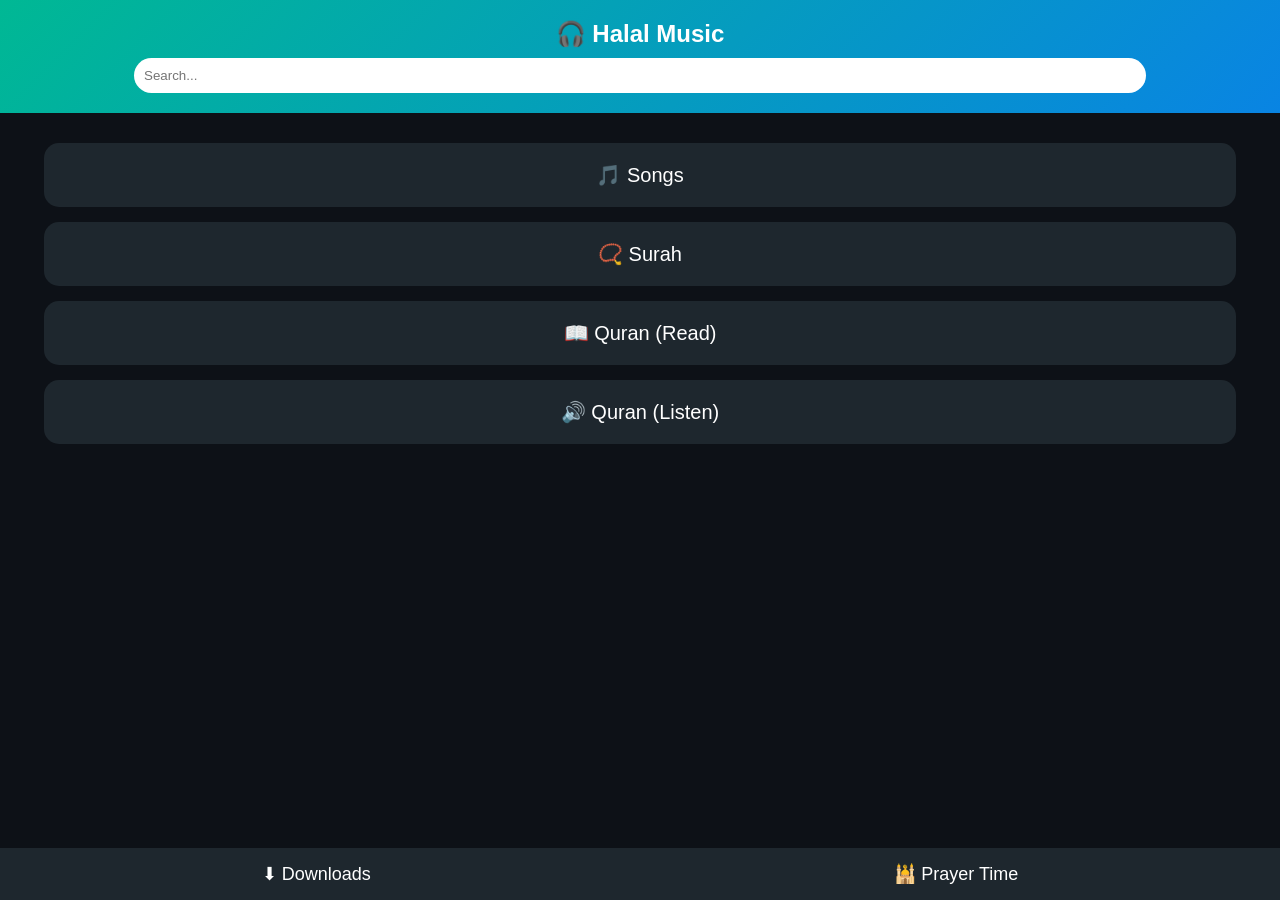
<file: index.html>
<!DOCTYPE html>
<html lang="en">
<head>
<meta charset="UTF-8">
<meta name="viewport" content="width=device-width, initial-scale=1.0">
<title>Halal Music</title>
<link rel="stylesheet" href="style.css">
<script src="app.js" defer></script>
</head>
<body>

<header>
  <h1>🎧 Halal Music</h1>
  <input type="text" id="search" placeholder="Search...">
</header>

<main>
  <div class="category" onclick="openPage('songs.html')">🎵 Songs</div>
  <div class="category" onclick="openPage('surah.html')">📿 Surah</div>
  <div class="category" onclick="openPage('quran.html')">📖 Quran (Read)</div>
  <div class="category" onclick="openPage('listen.html')">🔊 Quran (Listen)</div>
</main>

<footer>
  <div onclick="openPage('downloads.html')">⬇ Downloads</div>
  <div onclick="openPage('prayer.html')">🕌 Prayer Time</div>
</footer>

</body>
                             </html>
</file>
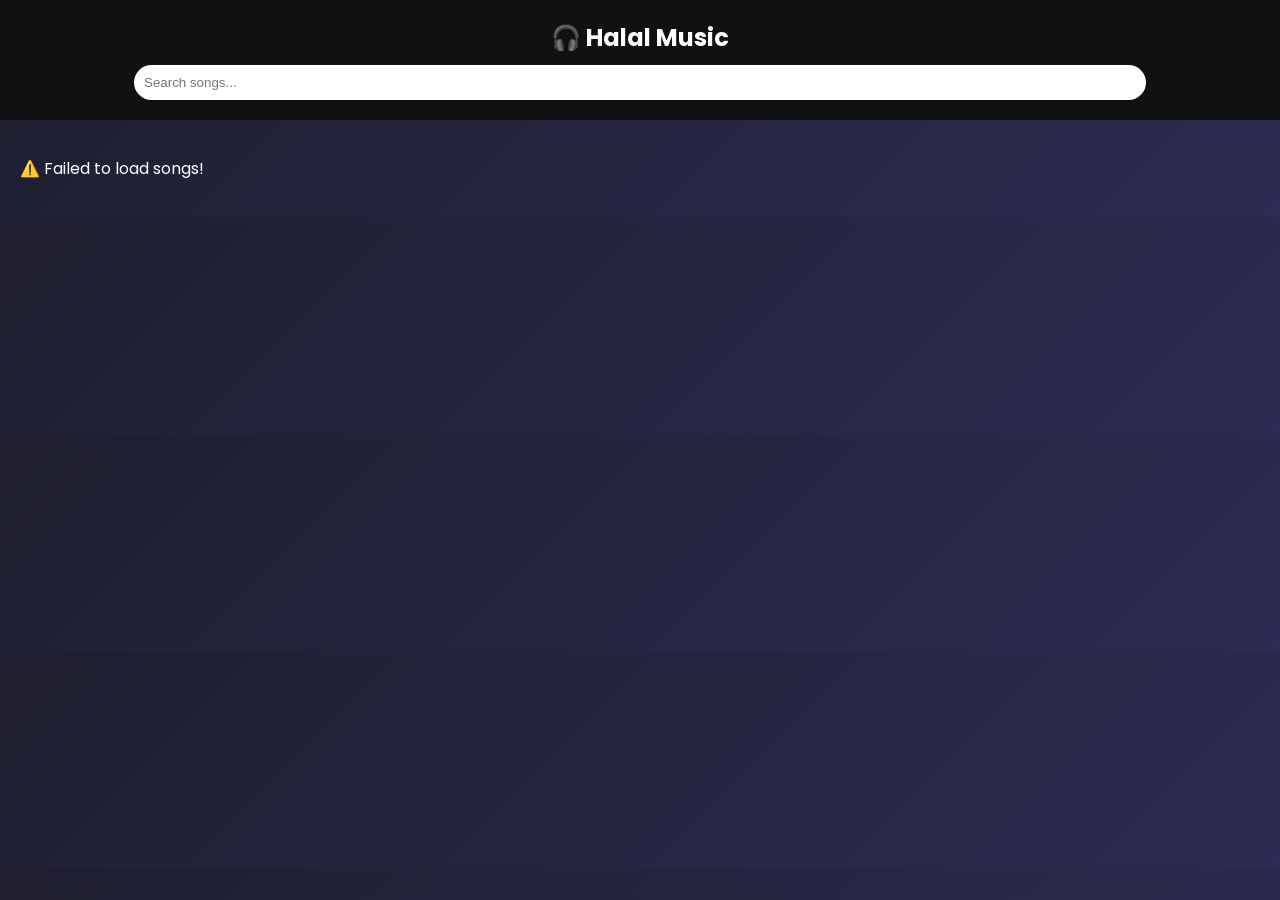
<file: songs.html>
<!DOCTYPE html>
<html lang="en">
<head>
<meta charset="UTF-8">
<meta name="viewport" content="width=device-width, initial-scale=1.0">
<title>Halal Music</title>
<link href="https://fonts.googleapis.com/css2?family=Poppins:wght@400;600&display=swap" rel="stylesheet">
<style>
body {
    margin: 0;
    font-family: 'Poppins', sans-serif;
    background: linear-gradient(135deg, #1e1e2f, #2c2c54);
    color: #fff;
}
header {
    padding: 20px;
    text-align: center;
    background: #111;
    position: sticky;
    top: 0;
    z-index: 10;
}
header h1 {
    margin: 0;
    font-size: 24px;
}
#search {
    width: 80%;
    padding: 10px;
    border-radius: 25px;
    border: none;
    margin-top: 10px;
}
#songList {
    margin: 20px;
    display: flex;
    flex-direction: column;
    gap: 12px;
}
.song {
    background: rgba(255,255,255,0.05);
    padding: 12px 15px;
    border-radius: 12px;
    display: flex;
    justify-content: space-between;
    align-items: center;
}
.song span {
    font-size: 16px;
    font-weight: 500;
}
.song button {
    background: #00d1b2;
    border: none;
    border-radius: 8px;
    padding: 6px 10px;
    margin-left: 6px;
    cursor: pointer;
    transition: 0.2s;
}
.song button:hover {
    background: #00b89c;
}
#audioPlayerContainer {
    display: none;
    position: fixed;
    bottom: 0;
    width: 100%;
    background: #222;
    padding: 15px;
    display: flex;
    align-items: center;
    justify-content: space-between;
    gap: 10px;
    box-shadow: 0 -4px 10px rgba(0,0,0,0.5);
}
#audioPlayerContainer audio {
    flex: 1;
    margin-right: 15px;
}
footer {
    position: fixed;
    bottom: 0;
    width: 100%;
    background: #111;
    display: flex;
    justify-content: space-around;
    padding: 10px 0;
}
footer div {
    cursor: pointer;
    color: #fff;
}
footer div:hover {
    color: #00cec9;
}
</style>
</head>
<body>

<header>
    <h1>🎧 Halal Music</h1>
    <input type="text" id="search" placeholder="Search songs...">
</header>

<main id="songList">
    <p>Loading songs...</p>
</main>

<!-- Audio Player -->
<div id="audioPlayerContainer" style="display:none">
  <audio id="player" controls></audio>
</div>


<script>
// Elements
const songListDiv = document.getElementById("songList");
const player = document.getElementById("player");
const playerContainer = document.getElementById("audioPlayerContainer");
const currentSongSpan = document.getElementById("currentSong");

let songs = [];
let currentIndex = 0;

// Fetch songs.json from backend
fetch('https://halal-music-backend.onrender.com/songs')
.then(res=>res.json())
.then(data=>{
    songs = data;
    renderSongList();
})
.catch(err=>{
    songListDiv.innerHTML = "<p>⚠️ Failed to load songs!</p>";
    console.error(err);
});

// Render songs
function renderSongList(){
    songListDiv.innerHTML = '';
    songs.forEach((song, index)=>{
        const div = document.createElement('div');
        div.className = 'song';
        div.innerHTML = `
            <span>🎵 ${song.title}</span>
            <div>
                <button onclick="playSong(${index})">▶</button>
                <button onclick="downloadSong('${song.url}')">⬇</button>
            </div>
        `;
        songListDiv.appendChild(div);
    });
}

// Play song
function playSong(index) {
  const song = songs[index];
  const player = document.getElementById("player");
  const container = document.getElementById("audioPlayerContainer");

  player.src = song.url;
  container.style.display = "block"; // Player visible
  player.play().catch(err => {
    console.log("Autoplay blocked, please click play manually.");
  });
}

// Hide audio on end
player.onended = function(){
    playerContainer.style.display = 'none';
}

// Download
function downloadSong(url){
    const a = document.createElement('a');
    a.href = `https://halal-music-backend.onrender.com${encodeURIComponent(url)}`;
    a.download = url.split('/').pop();
    document.body.appendChild(a);
    a.click();
    document.body.removeChild(a);
}

// Search
document.getElementById("search").addEventListener("keyup", function(e){
    const filter = e.target.value.toLowerCase();
    const songsDivs = document.querySelectorAll(".song");
    songsDivs.forEach(div=>{
        const text = div.querySelector("span").textContent.toLowerCase();
        div.style.display = text.includes(filter) ? "flex" : "none";
    });
});
</script>

</body>
  </html>
</file>
<file: style.css>
body {
  margin: 0;
  font-family: 'Poppins', sans-serif;
  background: #0d1117;
  color: white;
}

header {
  background: linear-gradient(135deg, #00b894, #0984e3);
  padding: 20px;
  text-align: center;
  position: sticky;
  top: 0;
}

h1 {
  margin: 0 0 10px 0;
  font-size: 24px;
}

#search {
  width: 80%;
  padding: 10px;
  border-radius: 25px;
  border: none;
  outline: none;
}

main {
  display: flex;
  flex-direction: column;
  align-items: center;
  margin-top: 30px;
  gap: 15px;
}

.category {
  width: 90%;
  padding: 20px;
  background: #1e272e;
  text-align: center;
  border-radius: 15px;
  font-size: 20px;
  cursor: pointer;
  transition: 0.3s;
}

.category:hover {
  background: linear-gradient(135deg, #00b894, #00cec9);
  transform: scale(1.05);
}

footer {
  position: fixed;
  bottom: 0;
  width: 100%;
  background: #1e272e;
  display: flex;
  justify-content: space-around;
  padding: 15px 0;
  font-size: 18px;
}
footer div {
  cursor: pointer;
}
footer div:hover {
  color: #00cec9;
  }
</file>
